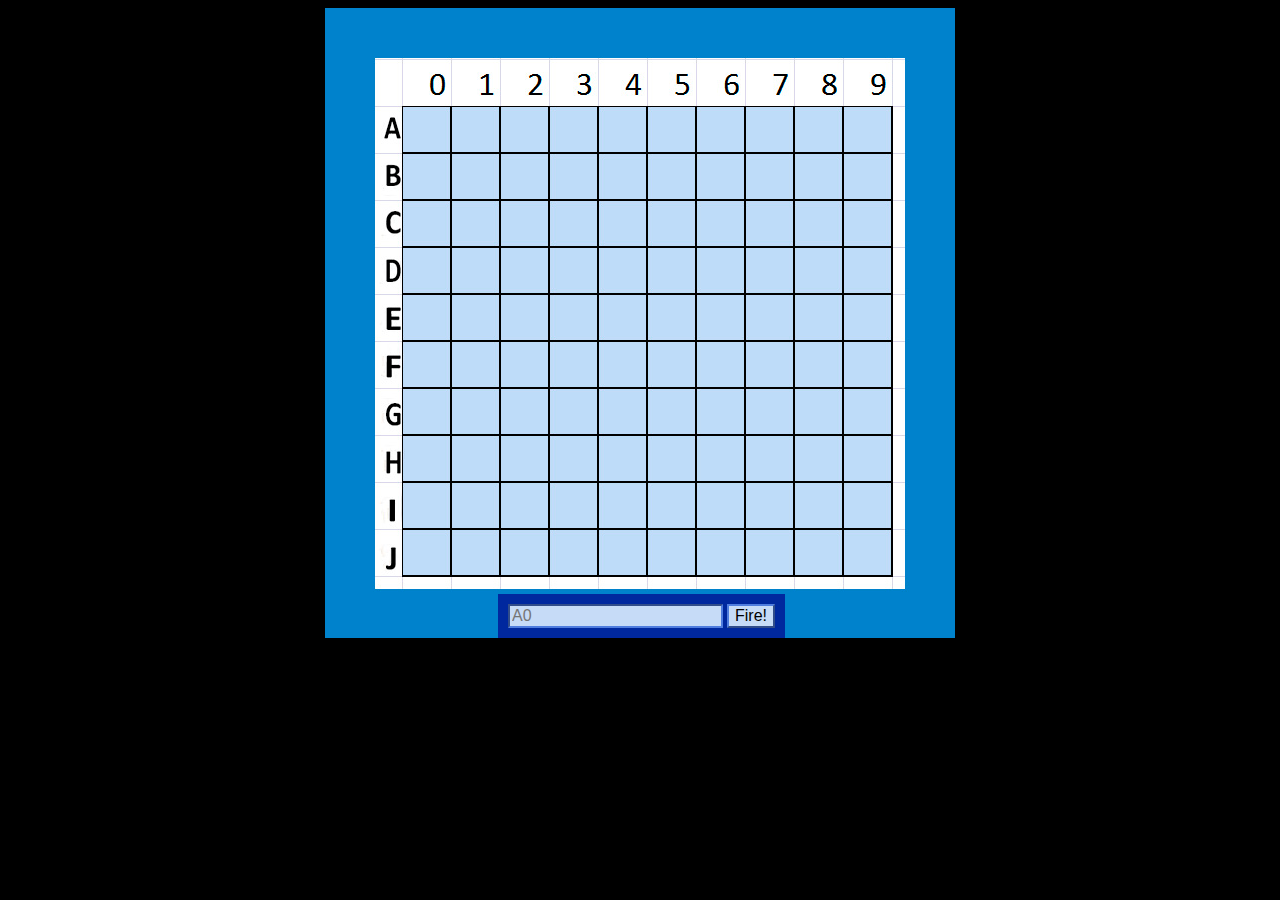
<file: battleship/index.html>
<!DOCTYPE html>
<html lang="en">
<head>
	<meta charset="UTF-8">
	<title>fg</title>
	<link rel="stylesheet" href="css/styles.css">
</head>
<body>
	<div id="board">
	<div id="messageArea"></div>
		<table>
			<tr>
				<td id="00"></td>
				<td id="01"></td>
				<td id="02"></td>
				<td id="03"></td>
				<td id="04"></td>
				<td id="05"></td>
				<td id="06"></td>
				<td id="07"></td>
				<td id="08"></td>
				<td id="09"></td>
			</tr>
			<tr>
				<td id="10"></td>
				<td id="11"></td>
				<td id="12"></td>
				<td id="13"></td>
				<td id="14"></td>
				<td id="15"></td>
				<td id="16"></td>
				<td id="17"></td>
				<td id="18"></td>
				<td id="19"></td>
			</tr>
			<tr>
				<td id="20"></td>
				<td id="21"></td>
				<td id="22"></td>
				<td id="23"></td>
				<td id="24"></td>
				<td id="25"></td>
				<td id="26"></td>
				<td id="27"></td>
				<td id="28"></td>
				<td id="29"></td>
			</tr>
			<tr>
				<td id="30"></td>
				<td id="31"></td>
				<td id="32"></td>
				<td id="33"></td>
				<td id="34"></td>
				<td id="35"></td>
				<td id="36"></td>
				<td id="37"></td>
				<td id="38"></td>
				<td id="39"></td>
			</tr>
			<tr>
				<td id="40"></td>
				<td id="41"></td>
				<td id="42"></td>
				<td id="43"></td>
				<td id="44"></td>
				<td id="45"></td>
				<td id="46"></td>
				<td id="47"></td>
				<td id="48"></td>
				<td id="49"></td>
			</tr>
			<tr>
				<td id="50"></td>
				<td id="51"></td>
				<td id="52"></td>
				<td id="53"></td>
				<td id="54"></td>
				<td id="55"></td>
				<td id="56"></td>
				<td id="57"></td>
				<td id="58"></td>
				<td id="59"></td>
			</tr>
			<tr>
				<td id="60"></td>
				<td id="61"></td>
				<td id="62"></td>
				<td id="63"></td>
				<td id="64"></td>
				<td id="65"></td>
				<td id="66"></td>
				<td id="67"></td>
				<td id="68"></td>
				<td id="69"></td>
			</tr>
			<tr>
				<td id="70"></td>
				<td id="71"></td>
				<td id="72"></td>
				<td id="73"></td>
				<td id="74"></td>
				<td id="75"></td>
				<td id="76"></td>
				<td id="77"></td>
				<td id="78"></td>
				<td id="79"></td>
			</tr>
			<tr>
				<td id="80"></td>
				<td id="81"></td>
				<td id="82"></td>
				<td id="83"></td>
				<td id="84"></td>
				<td id="85"></td>
				<td id="86"></td>
				<td id="87"></td>
				<td id="88"></td>
				<td id="89"></td>
			</tr>
			<tr>
				<td id="90"></td>
				<td id="91"></td>
				<td id="92"></td>
				<td id="93"></td>
				<td id="94"></td>
				<td id="95"></td>
				<td id="96"></td>
				<td id="97"></td>
				<td id="98"></td>
				<td id="99"></td>
			</tr>
		</table>
		<form>
			<input type="text" id="guessInput" placeholder="A0">
			<input type="button" id="fireButton" value="Fire!">
		</form>
	</div>
	<script src="js/battleship.js"></script>	
</body>
</html>
</file>
<file: battleship/css/styles.css>
body {
			background-color: black;
		}
		div#board {
			position: relative;
			width: 630px;
			height: 630px;
			margin: auto;
			background: url("../img/board.jpg") no-repeat;
		}
		div#messageArea {
			position: absolute;
			font-size: 130%;
			top: 15px;
			left: 50px;
			color: rgb(15, 3, 0);
		}
		table {
			position: absolute;
			left: 77px;
			top: 98px;
			border-spacing: 0px;
		}
		td {
			width: 45px;
			height: 43px;
			border: 1px solid black;
		}
		form {
			position: absolute;
			bottom: 0px;
			right: 170px;
			padding: 10px;
			background-color: #00289e;
		}
		form input {
			background-color: #c6dbf7;
			border-color: #4f7dde;
			font-size: 1em;
		}
		.hit {
			background: url("../img/ship.png") no-repeat center center;
		}
		.miss {
			background: url("../img/miss.png") no-repeat center center;
		}
</file>
